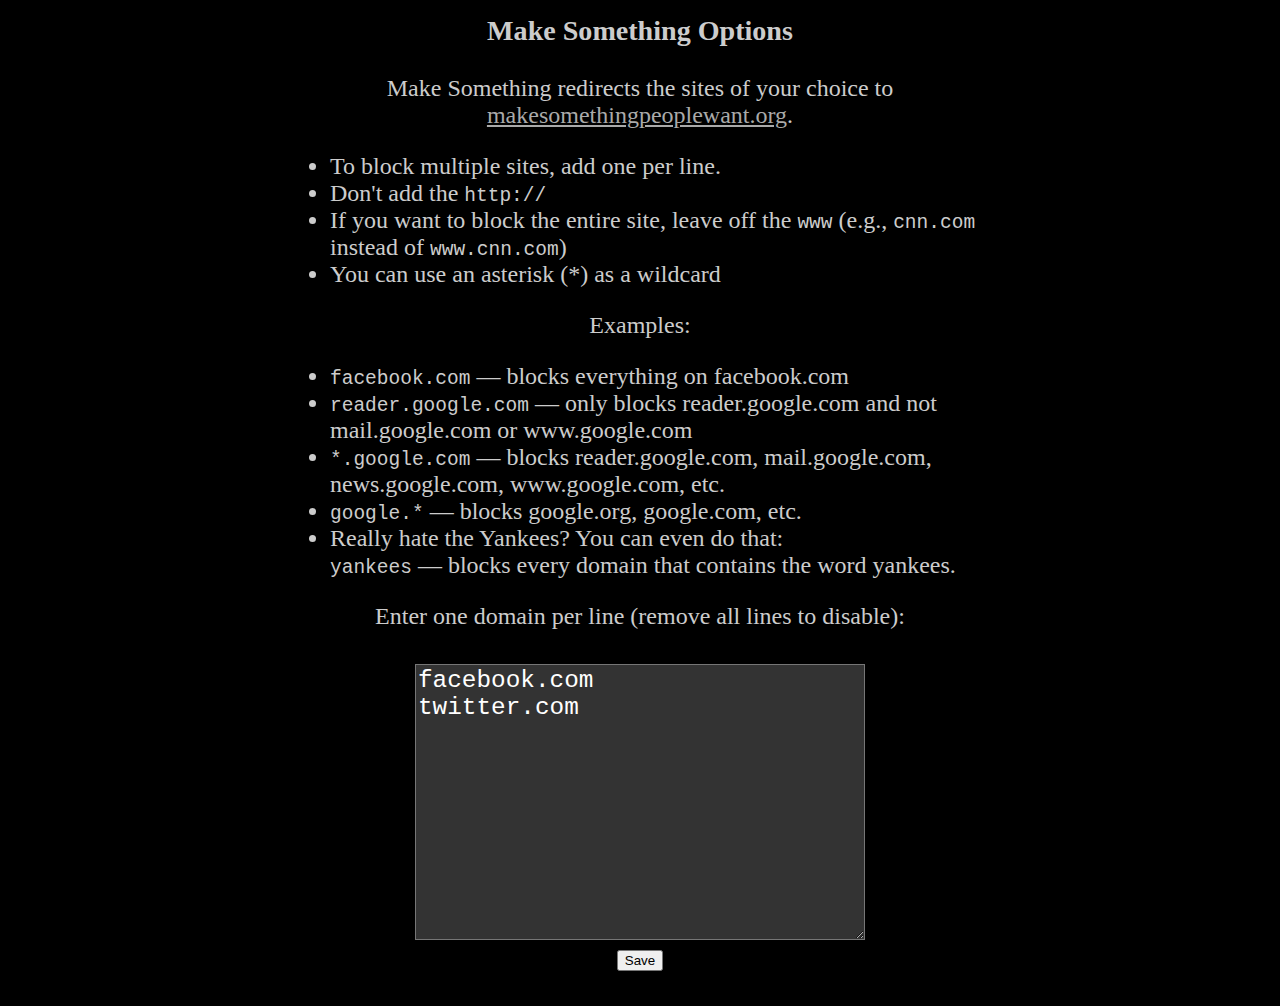
<file: chrome_extension/makesomething/options.html>
<html>
    <head>
        <title>Make Something Options</title>

        <script type="text/javascript">

        // Saves options to localStorage.
        function save_options() {
            var domains = document.getElementById("domains");
            localStorage["domains"] = domains.value;

            // Update status to let user know options were saved.
            var status = document.getElementById("status");
            status.innerHTML = "Options Saved.";
            setTimeout(function() {
                status.innerHTML = "";
            }, 750);
        }

        // Restores select box state to saved value from localStorage.
        function restore_options() {
            var domains = localStorage["domains"];
            if (domains == undefined) {
                domains = "facebook.com\ntwitter.com";
            }

            var select = document.getElementById("domains");
            select.value = domains;
        }

        </script>
        <style type="text/css">
            body {
                background: #000;
                color: #ccc;
                font-size: 1.5em;
                margin: 15px auto;
                text-align: center;
                width: 700px;
            }
            a {
                color: #aaa;
            }
            textarea {
                background: #333;
                color: #fff;
                font-family: monospace;
                font-size: 1.25em;
                margin: 10px auto;
                width: 450px;
            }
            ul {
                text-align: left;
            }
            .example {
                font-family: monospace;
            }
        </style>
    </head>

    <body onload="restore_options()">
        <h3>Make Something Options</h3>
        <p>Make Something redirects the sites of your choice to <a href="http://www.makesomethingpeoplewant.org/">makesomethingpeoplewant.org</a>.</p>
        <ul>
            <li>To block multiple sites, add one per line.</li>
            <li>Don't add the <span class="example">http://</span></li>
            <li>If you want to block the entire site, leave off the <span class="example">www</span> (e.g., <span class="example">cnn.com</span> instead of <span class="example">www.cnn.com</span>)</li>
            <li>You can use an asterisk (*) as a wildcard</li>
        </ul>
        <p>Examples:</p>
        <ul>
            <li><span class="example">facebook.com</span> &mdash; blocks everything on facebook.com</li>
            <li><span class="example">reader.google.com</span> &mdash; only blocks reader.google.com and not mail.google.com or www.google.com</li>
            <li><span class="example">*.google.com</span> &mdash; blocks reader.google.com, mail.google.com, news.google.com, www.google.com, etc.</li>
            <li><span class="example">google.*</span> &mdash; blocks google.org, google.com, etc.</li>
                <li>Really hate the Yankees? You can even do that:</br><span class="example">yankees</span> &mdash; blocks every domain that contains the word yankees.
        </ul>
        <p>Enter one domain per line (remove all lines to disable):</p>
        <textarea id="domains" rows="10"></textarea>
        <div id="status"></div>
        <button onclick="save_options()">Save</button>
    </body>
</html>
</file>
